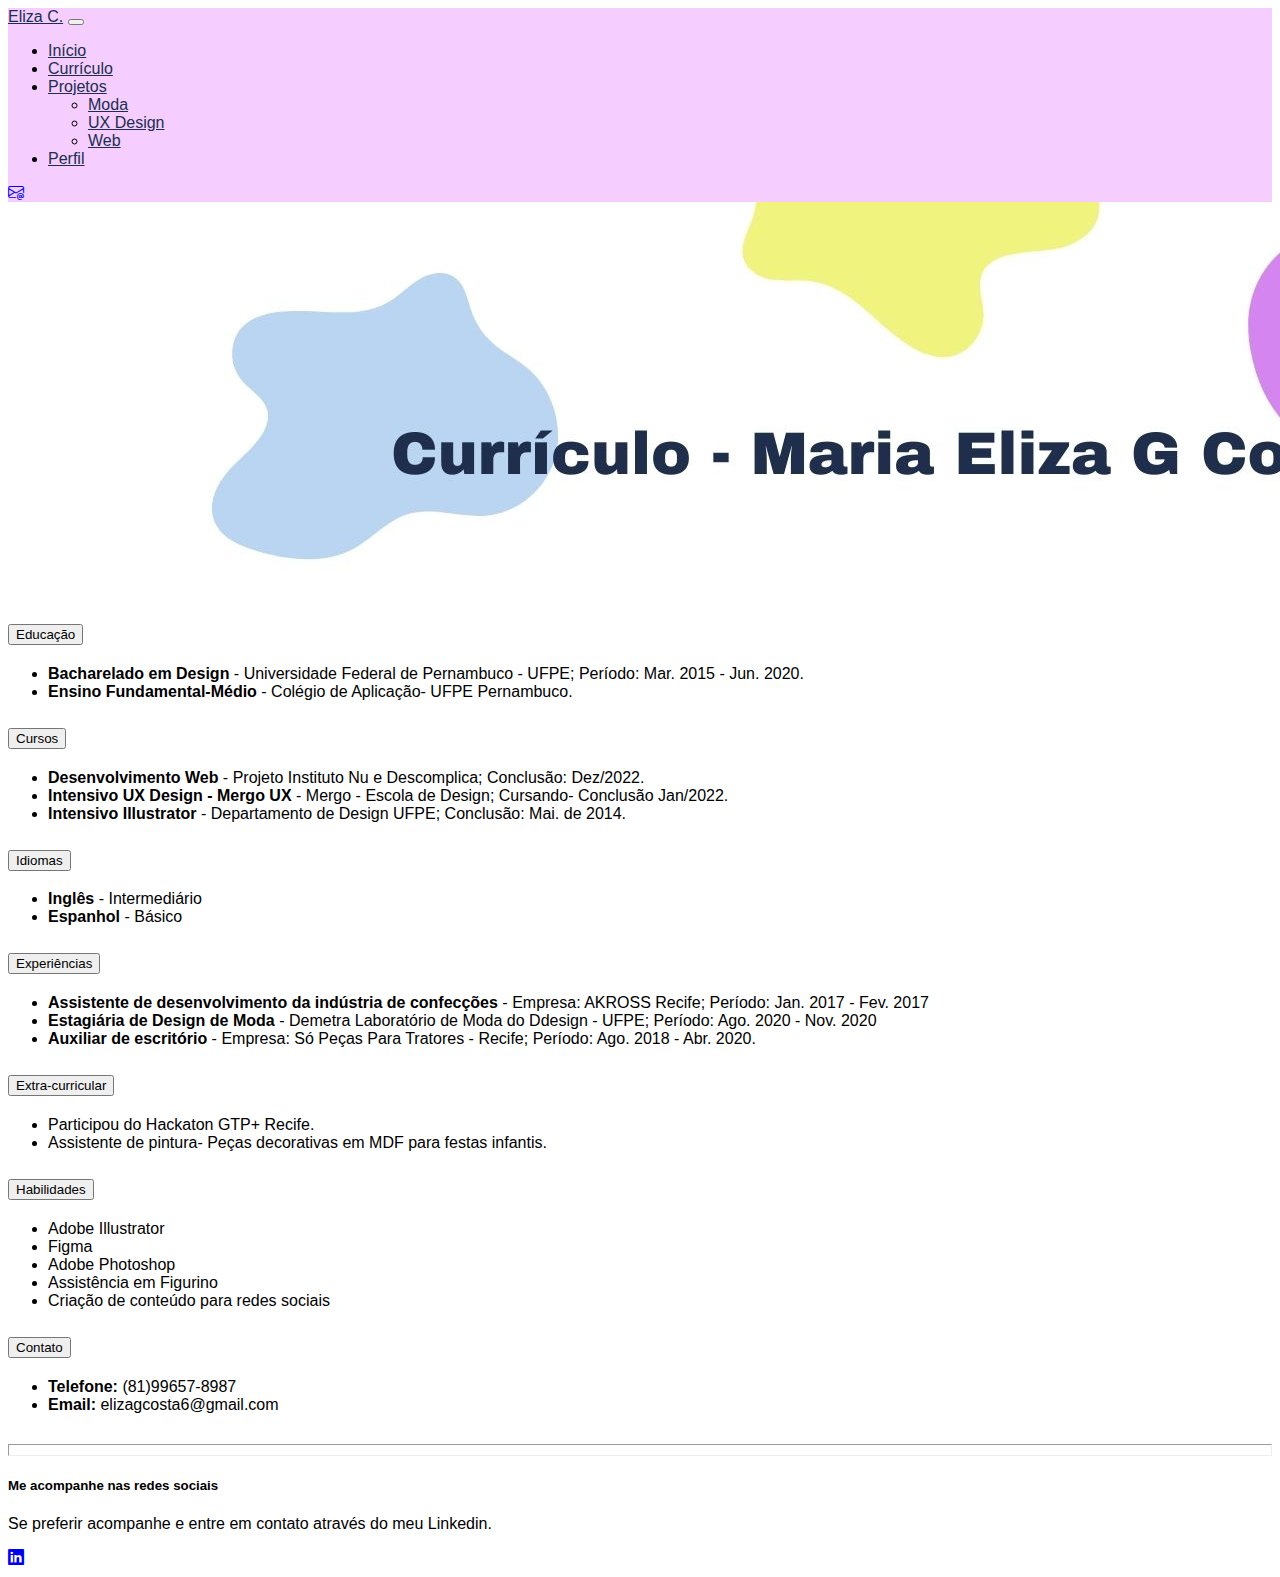
<file: curriculo.html>
<!DOCTYPE html>
<html lang="en">
<head>
    <meta charset="UTF-8">
    <meta http-equiv="X-UA-Compatible" content="IE=edge">
    <meta name="viewport" content="width=device-width, initial-scale=1.0">
    <title>Portfolio Maria Eliza</title>

    <link href="https://cdn.jsdelivr.net/npm/bootstrap@5.3.0-alpha1/dist/css/bootstrap.min.css" rel="stylesheet" integrity="sha384-GLhlTQ8iRABdZLl6O3oVMWSktQOp6b7In1Zl3/Jr59b6EGGoI1aFkw7cmDA6j6gD" crossorigin="anonymous">
    <link rel="stylesheet" href="https://cdn.jsdelivr.net/npm/bootstrap-icons@1.10.3/font/bootstrap-icons.css">
    <link rel="stylesheet" href="style.css">

</head>

<body>
<header>
    <nav class="navbar navbar-expand-lg" id="startbar">
        <div class="container-fluid">
          <a class="navbar-brand" href="index.html" style="color: #202e4e;">Eliza C.</a>
          <button class="navbar-toggler" type="button" data-bs-toggle="collapse" data-bs-target="#navbarSupportedContent" aria-controls="navbarSupportedContent" aria-expanded="false" aria-label="Toggle navigation">
            <span class="navbar-toggler-icon"></span>
          </button>
          <div class="collapse navbar-collapse" id="navbarSupportedContent">
            <ul class="navbar-nav me-auto mb-2 mb-lg-0">
              <li class="nav-item">
                <a class="nav-link active" aria-current="page" href="index.html" style="color: #202e4e;">Início</a>
              </li>
              <li class="nav-item">
                <a class="nav-link" href="curriculo.html" style="color: #202e4e;">Currículo</a>
              </li>
              <li class="nav-item dropdown">
                <a class="nav-link dropdown-toggle" href="#" role="button" data-bs-toggle="dropdown" aria-expanded="false" style="color: #202e4e;">
                  Projetos
                </a>
                <ul class="dropdown-menu">
                  <li><a class="dropdown-item" href="moda.html" style="color: #202e4e;">Moda</a></li>
                  <li><a class="dropdown-item" href="ux.html" style="color: #202e4e;">UX Design</a></li>
                  <li><a class="dropdown-item" href="web.html" style="color: #202e4e;">Web</a></li>
                </ul>
              </li>
              <li class="nav-item">
                <a class="nav-link" style="color: #202e4e;" href="perfil.html">Perfil</a>
              </li>
            </ul>
            <a class="btn btn-info" type="button" href="mailto:elizagcosta6@gmail.com" ><i class="bi bi-envelope-at"></i></a>
        </div>
        </div>
      </nav>
</header>

<img src="imgs/curriculoheader.jpg" class="container-fluid" id="imagemcurric">
<div class="accordion accordion-flush container-fluid" id="accordionFlushExample">
    <div class="accordion-item">
      <h2 class="accordion-header" id="flush-headingOne">
        <button class="accordion-button collapsed" type="button" data-bs-toggle="collapse" data-bs-target="#flush-collapseOne" aria-expanded="false" aria-controls="flush-collapseOne">
          Educação
        </button>
      </h2>
      <div id="flush-collapseOne" class="accordion-collapse collapse" aria-labelledby="flush-headingOne" data-bs-parent="#accordionFlushExample">
        <div class="accordion-body">
            <ul class="list-group list-group-flush">
                <li class="list-group-item"><strong>Bacharelado em Design</strong> - Universidade Federal de Pernambuco - UFPE; Período:  Mar. 2015 - Jun. 2020.</li>
                <li class="list-group-item"><strong>Ensino Fundamental-Médio</strong> - Colégio de Aplicação- UFPE Pernambuco.</li>
              </ul>
        </div>
      </div>
    </div>
    <div class="accordion-item">
      <h2 class="accordion-header" id="flush-headingTwo">
        <button class="accordion-button collapsed" type="button" data-bs-toggle="collapse" data-bs-target="#flush-collapseTwo" aria-expanded="false" aria-controls="flush-collapseTwo">
          Cursos
        </button>
      </h2>
      <div id="flush-collapseTwo" class="accordion-collapse collapse" aria-labelledby="flush-headingTwo" data-bs-parent="#accordionFlushExample">
        <div class="accordion-body">
            <ul class="list-group list-group-flush">
                <li class="list-group-item"><strong>Desenvolvimento Web</strong> - Projeto Instituto Nu e Descomplica; Conclusão: Dez/2022.</li>
                <li class="list-group-item"><strong>Intensivo UX Design - Mergo UX</strong> - Mergo - Escola de Design; Cursando- Conclusão Jan/2022.</li>
                <li class="list-group-item"><strong>Intensivo Illustrator</strong> - Departamento de Design UFPE; Conclusão: Mai. de 2014.</li>
              </ul>   
    </div>
      </div>
    </div>
    <div class="accordion-item">
      <h2 class="accordion-header" id="flush-headingThree">
        <button class="accordion-button collapsed" type="button" data-bs-toggle="collapse" data-bs-target="#flush-collapseThree" aria-expanded="false" aria-controls="flush-collapseThree">
          Idiomas
        </button>
      </h2>
      <div id="flush-collapseThree" class="accordion-collapse collapse" aria-labelledby="flush-headingThree" data-bs-parent="#accordionFlushExample">
        <div class="accordion-body">
            <ul class="list-group list-group-flush">
                <li class="list-group-item"><strong>Inglês</strong> - Intermediário</li>
                <li class="list-group-item"><strong>Espanhol</strong> - Básico</li>
            </ul>
        </div>
      </div>
    </div>
    <div class="accordion-item">
        <h2 class="accordion-header" id="flush-headingFour">
          <button class="accordion-button collapsed" type="button" data-bs-toggle="collapse" data-bs-target="#flush-collapseFour" aria-expanded="false" aria-controls="flush-collapseFour">
            Experiências
          </button>
        </h2>
        <div id="flush-collapseFour" class="accordion-collapse collapse" aria-labelledby="flush-headingFour" data-bs-parent="#accordionFlushExample">
          <div class="accordion-body"><ul class="list-group list-group-flush">
            <li class="list-group-item"><strong>Assistente de desenvolvimento da indústria de confecções</strong> - Empresa: AKROSS Recife; Período:  Jan. 2017 - Fev. 2017</li>
            <li class="list-group-item"><strong>Estagiária de Design de Moda</strong> - Demetra Laboratório de Moda do Ddesign - UFPE; Período: Ago. 2020 - Nov. 2020</li>
            <li class="list-group-item"><strong>Auxiliar de escritório</strong> - Empresa: Só Peças Para Tratores - Recife; Período: Ago. 2018 - Abr. 2020.</li>
         </ul>
          </div>
        </div>
      </div>
      <div class="accordion-item">
        <h2 class="accordion-header" id="flush-headingFive">
          <button class="accordion-button collapsed" type="button" data-bs-toggle="collapse" data-bs-target="#flush-collapseFive" aria-expanded="false" aria-controls="flush-collapseFive">
            Extra-curricular
          </button>
        </h2>
        <div id="flush-collapseFive" class="accordion-collapse collapse" aria-labelledby="flush-headingFive" data-bs-parent="#accordionFlushExample">
          <div class="accordion-body"><ul class="list-group list-group-flush">
            <li class="list-group-item">Participou do Hackaton GTP+ Recife.</li>
            <li class="list-group-item">Assistente de pintura- Peças decorativas em MDF para festas infantis.</li>
           </ul>
        </div>
        </div>
      </div>
    <div class="accordion-item">
        <h2 class="accordion-header" id="flush-headingSix">
          <button class="accordion-button collapsed" type="button" data-bs-toggle="collapse" data-bs-target="#flush-collapseSix" aria-expanded="false" aria-controls="flush-collapseSix">
            Habilidades
          </button>
        </h2>
        <div id="flush-collapseSix" class="accordion-collapse collapse" aria-labelledby="flush-headingSix" data-bs-parent="#accordionFlushExample">
          <div class="accordion-body"> 
            <ul class="list-group list-group-flush">
                <li class="list-group-item">Adobe Illustrator</li>
                <li class="list-group-item">Figma</li>
                <li class="list-group-item">Adobe Photoshop</li>
                <li class="list-group-item">Assistência em Figurino</li>
                <li class="list-group-item">Criação de conteúdo para redes sociais</li>
              </ul>
          </div>
        </div>
      </div>
      <div class="accordion-item">
        <h2 class="accordion-header" id="flush-headingSeven">
          <button class="accordion-button collapsed" type="button" data-bs-toggle="collapse" data-bs-target="#flush-collapseSeven" aria-expanded="false" aria-controls="flush-collapseSeven">
            Contato
          </button>
        </h2>
        <div id="flush-collapseSeven" class="accordion-collapse collapse" aria-labelledby="flush-headingSeven" data-bs-parent="#accordionFlushExample">
          <div class="accordion-body"> 
            <ul class="list-group list-group-flush">
                <li class="list-group-item"><strong>Telefone:</strong> (81)99657-8987</li>
                <li class="list-group-item"><strong>Email:</strong> elizagcosta6@gmail.com</li>
              </ul>
          </div>
        </div>
      </div>
  </div>




<footer>
    <hr id="linha" style="margin-top: 30px;">
<div class="container-fluid" style="margin-bottom: 10px; font-family: Now, Helvetica, sans-serif;">
    <div class="card-body">
      <h5 class="card-title">Me acompanhe nas redes sociais</h5>
      <p class="card-text">Se preferir acompanhe e entre em contato através do meu Linkedin.</p>
      <a href="https://www.linkedin.com/in/eliza-costa-953959231" class="btn btn-outline-info"><i class="bi bi-linkedin"></i></a>
    </div>
  </div>
</footer>

<script src="https://cdn.jsdelivr.net/npm/bootstrap@5.3.0-alpha1/dist/js/bootstrap.bundle.min.js" integrity="sha384-w76AqPfDkMBDXo30jS1Sgez6pr3x5MlQ1ZAGC+nuZB+EYdgRZgiwxhTBTkF7CXvN" crossorigin="anonymous"></script>
</body>
</html>
</file>
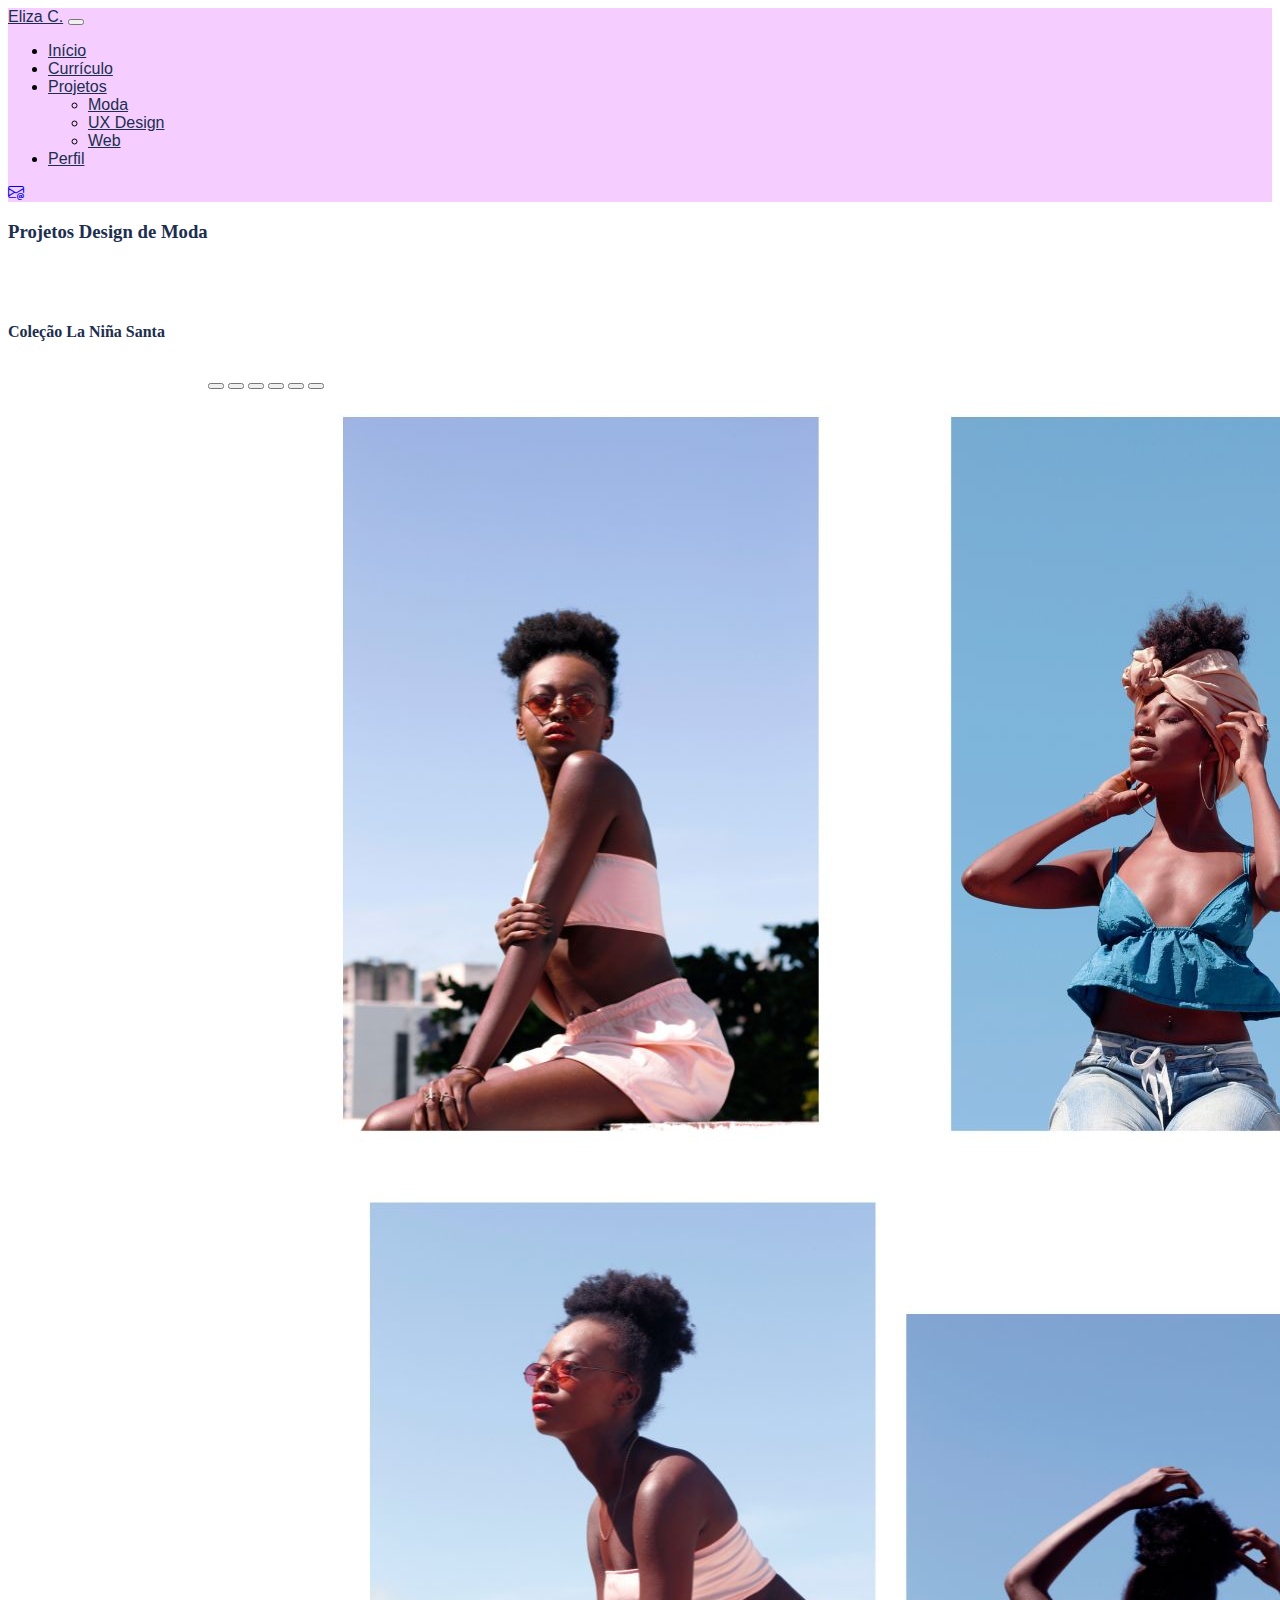
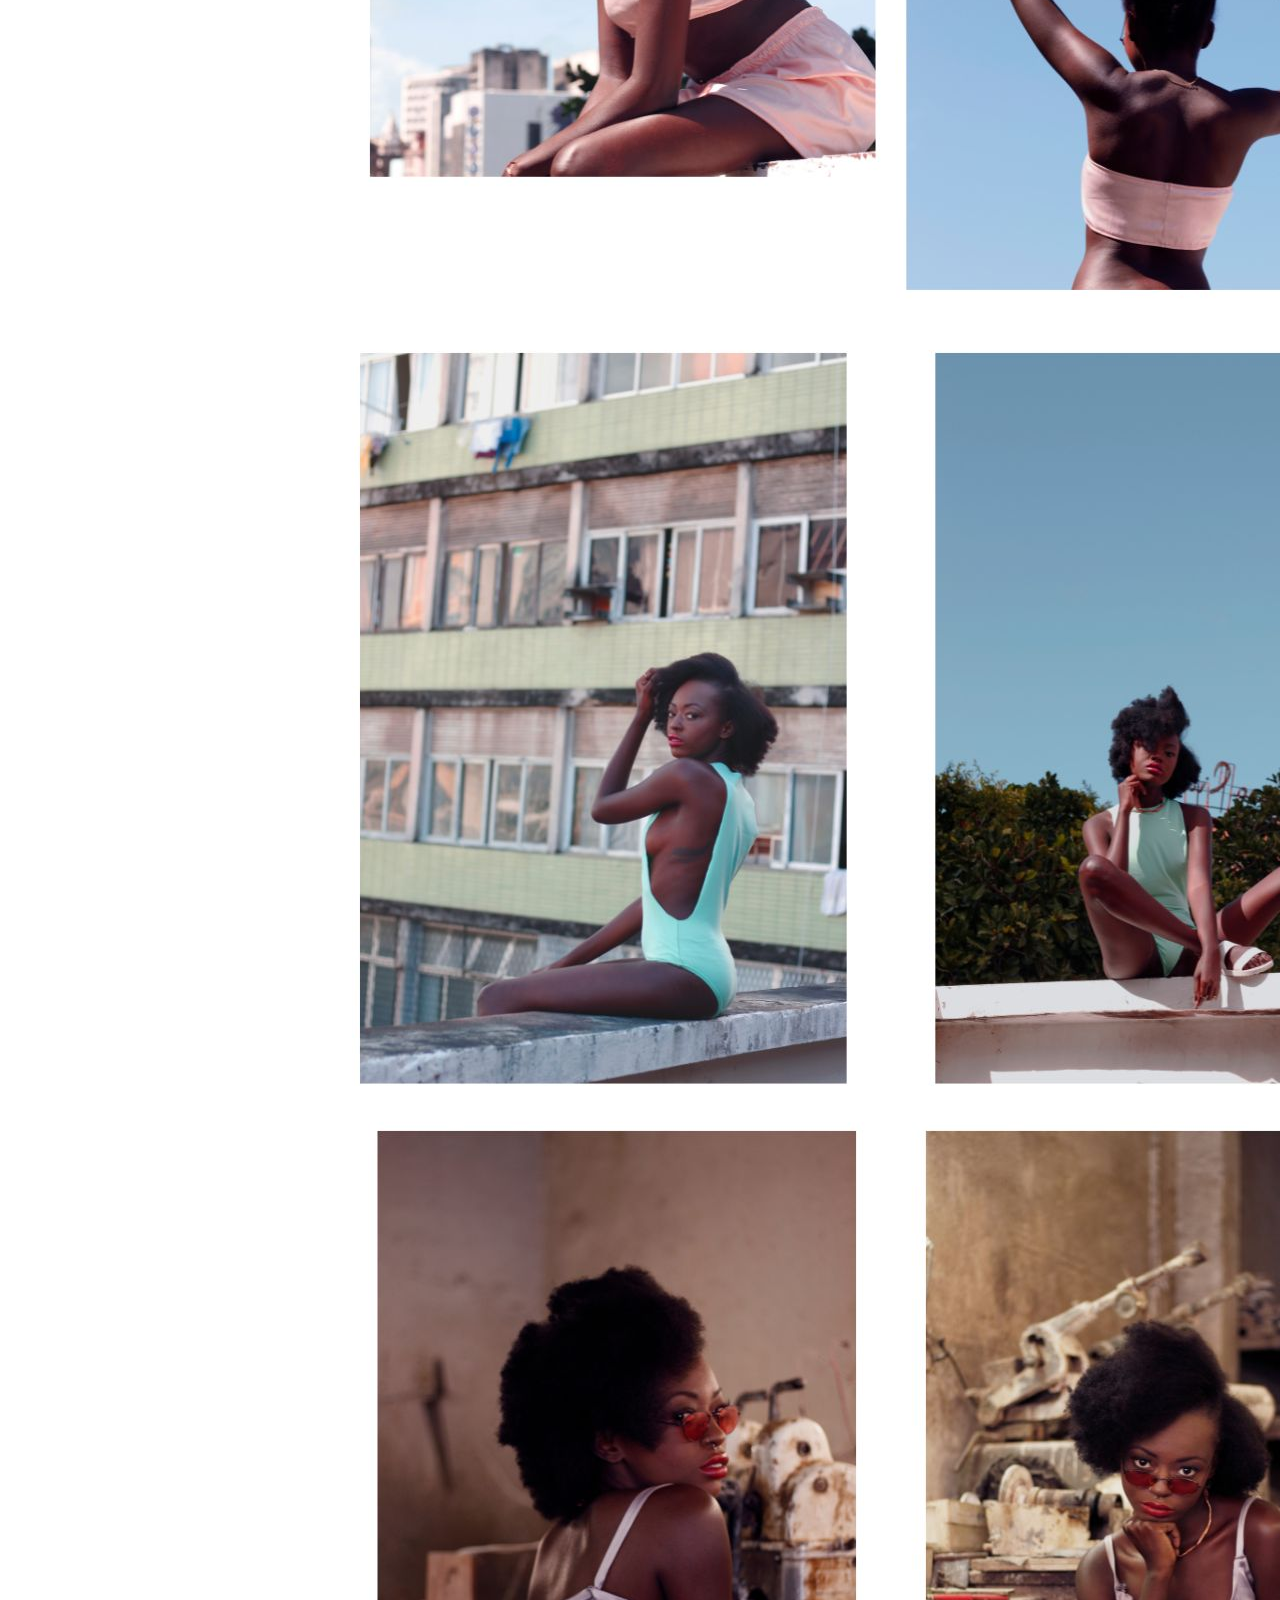
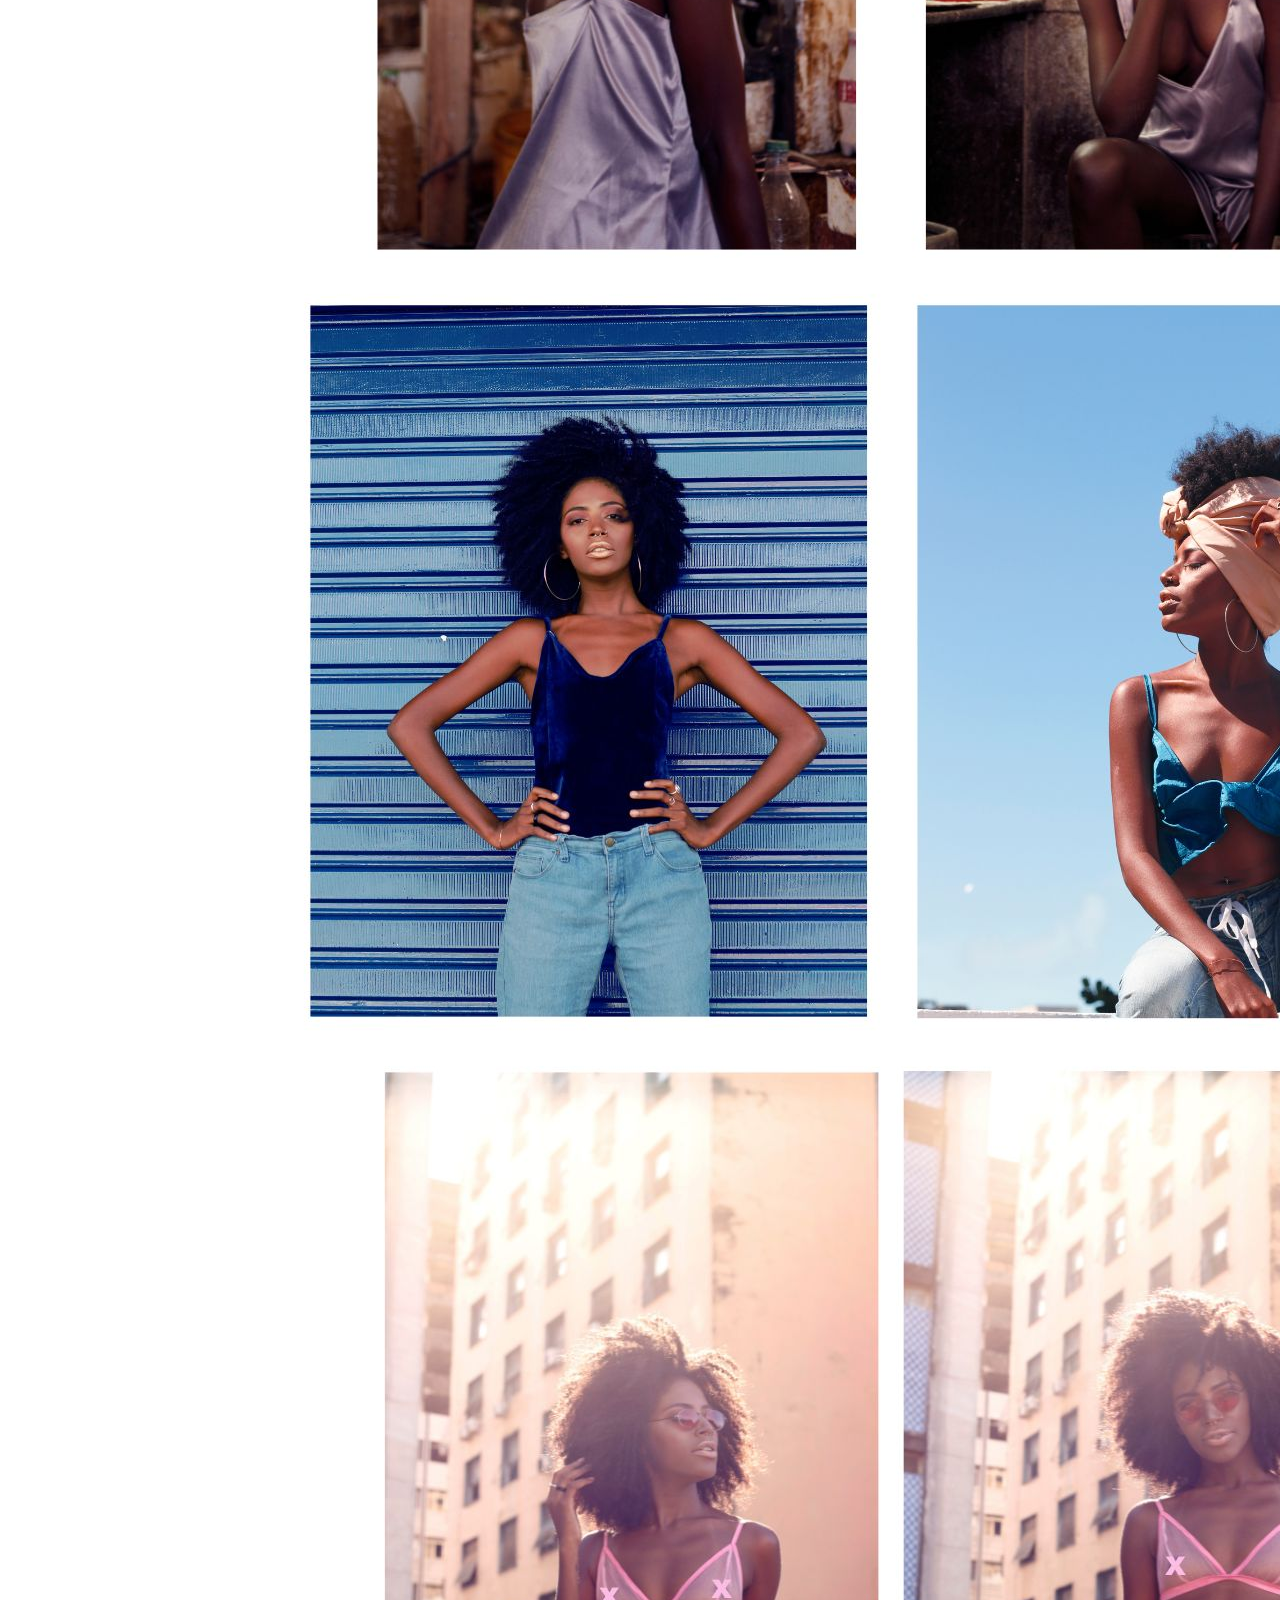
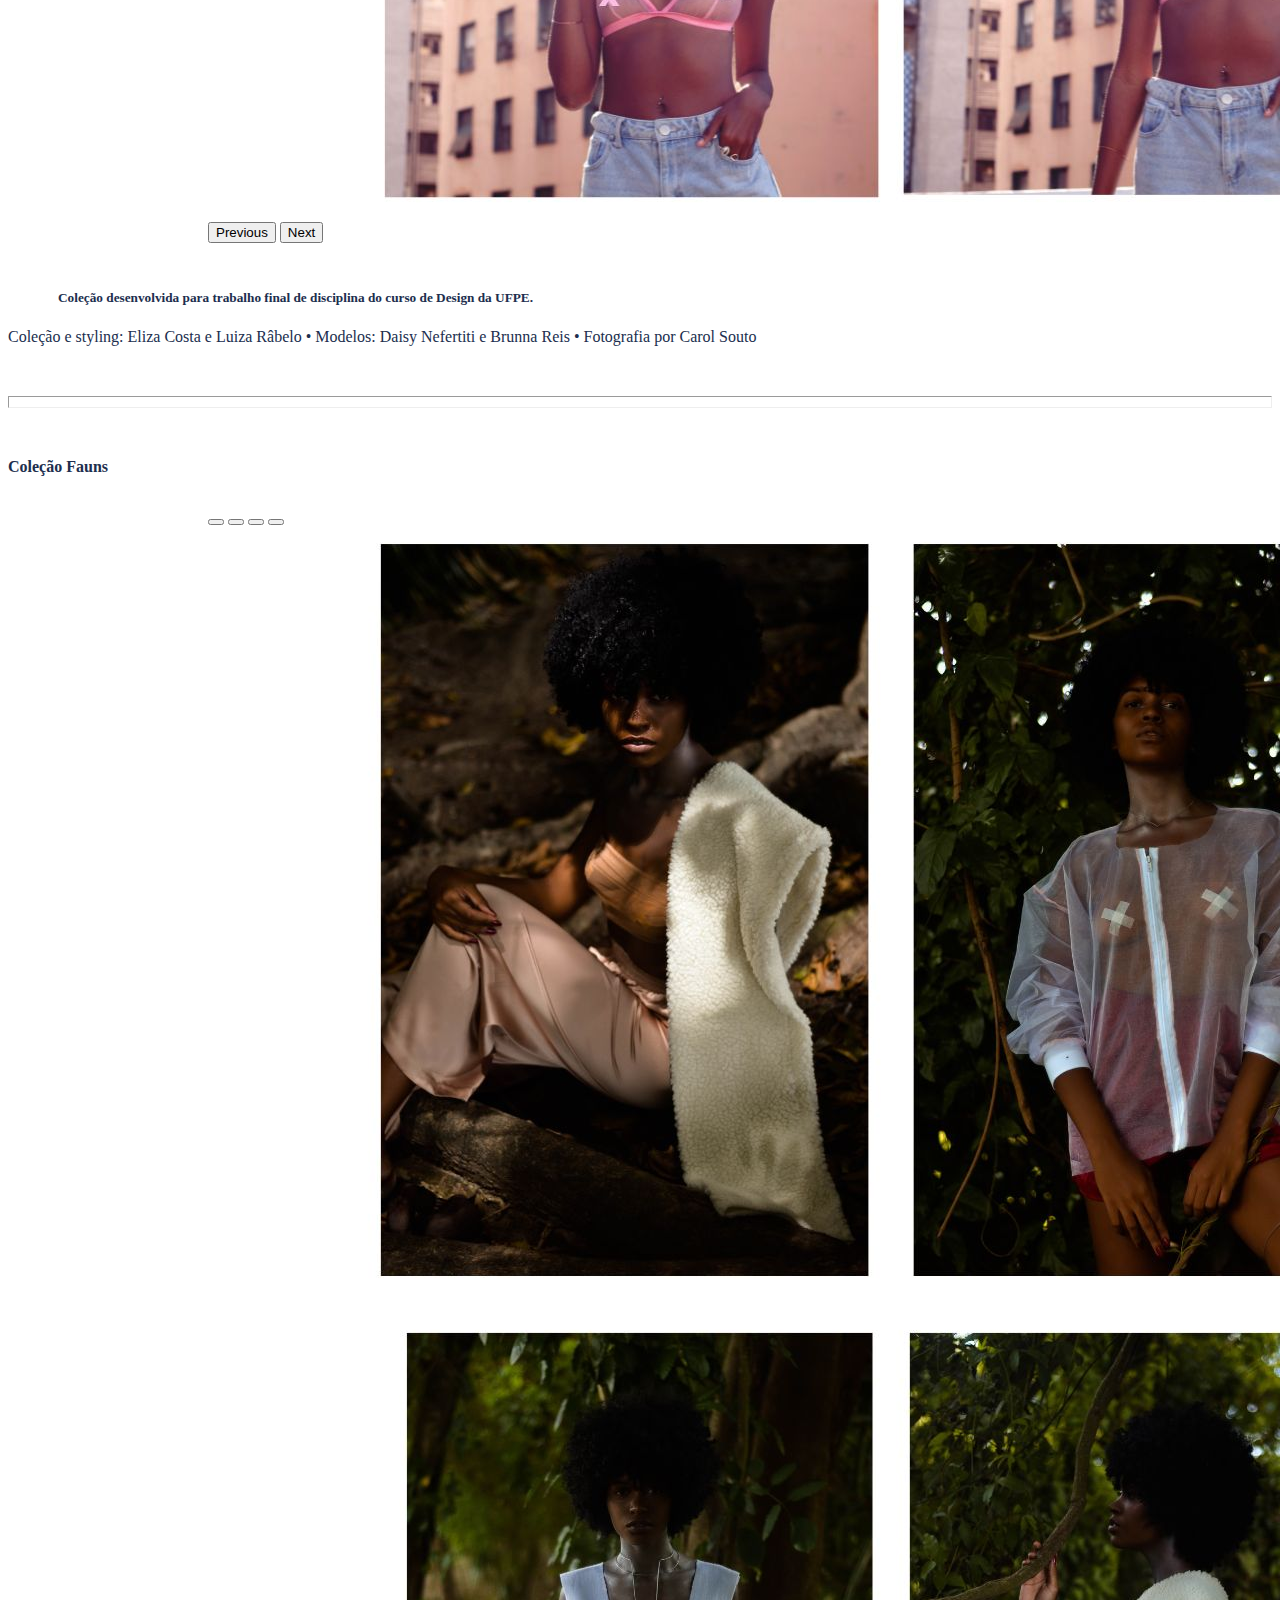
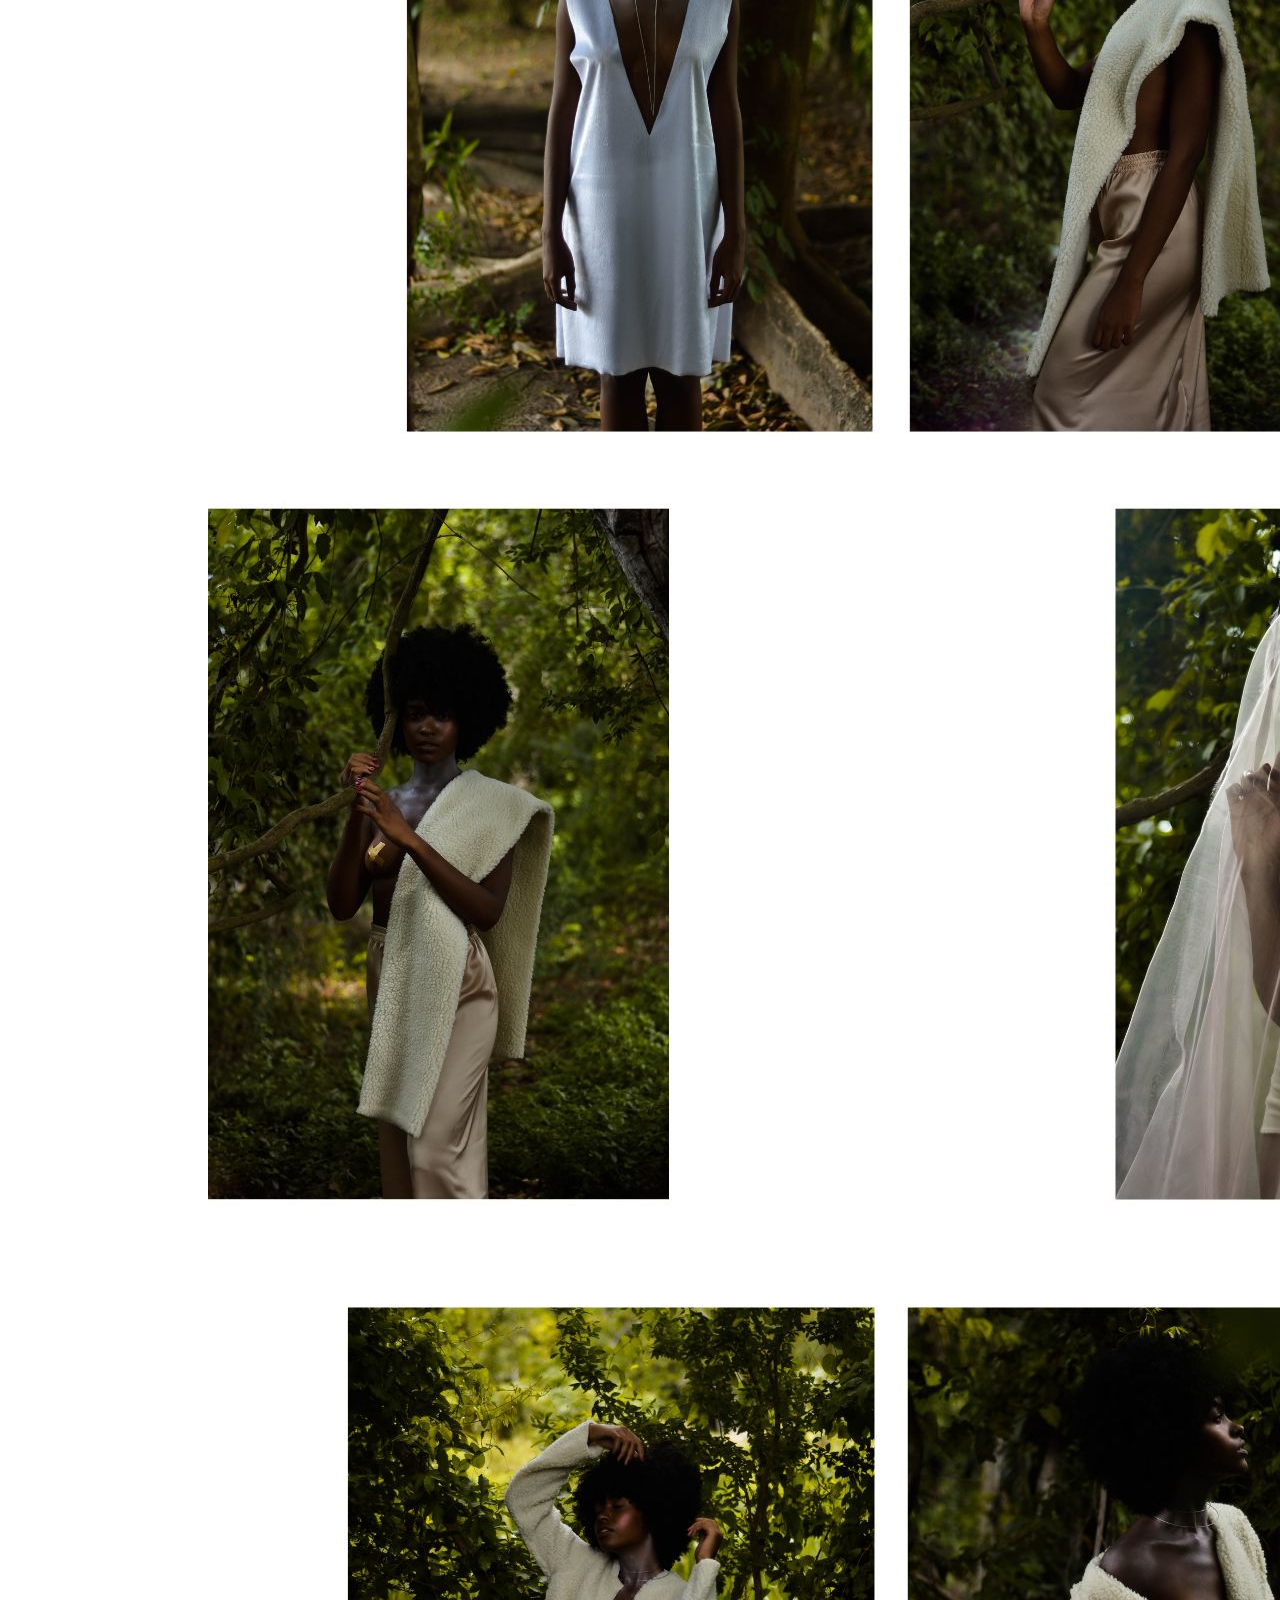
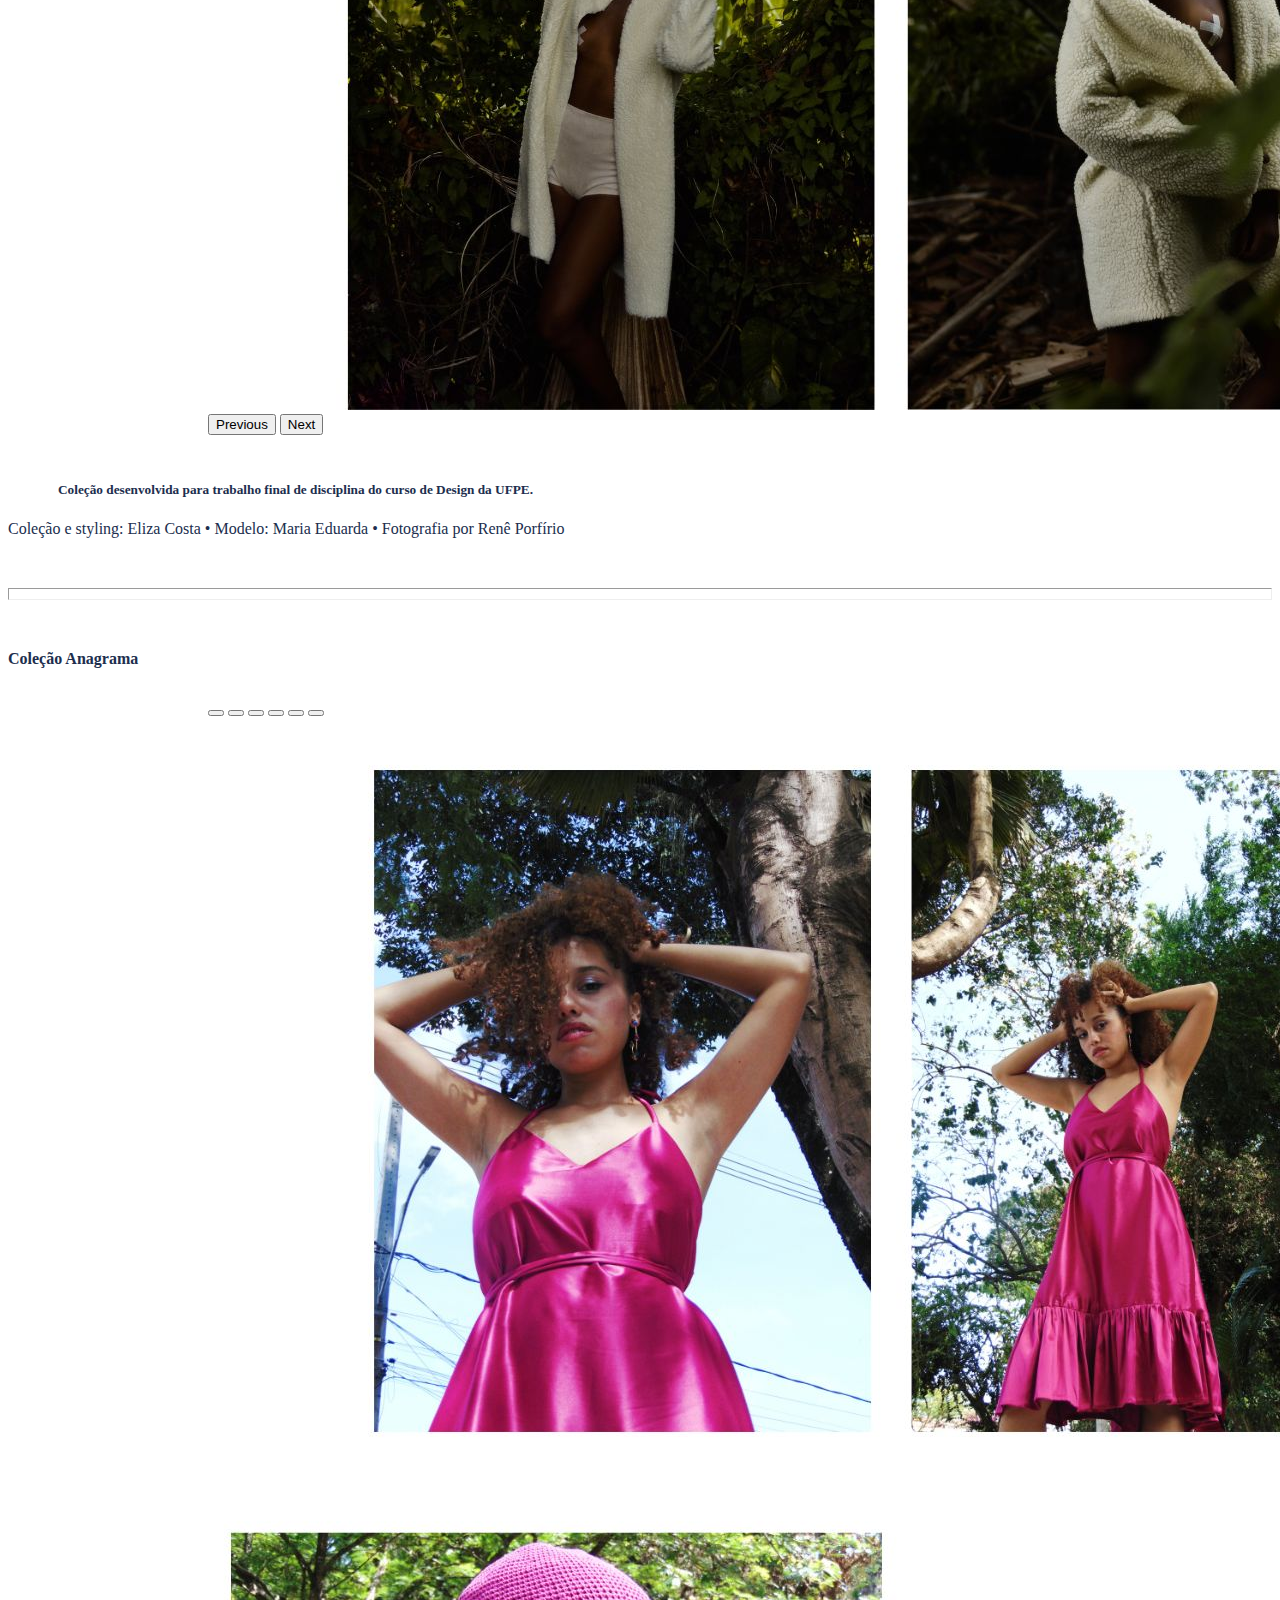
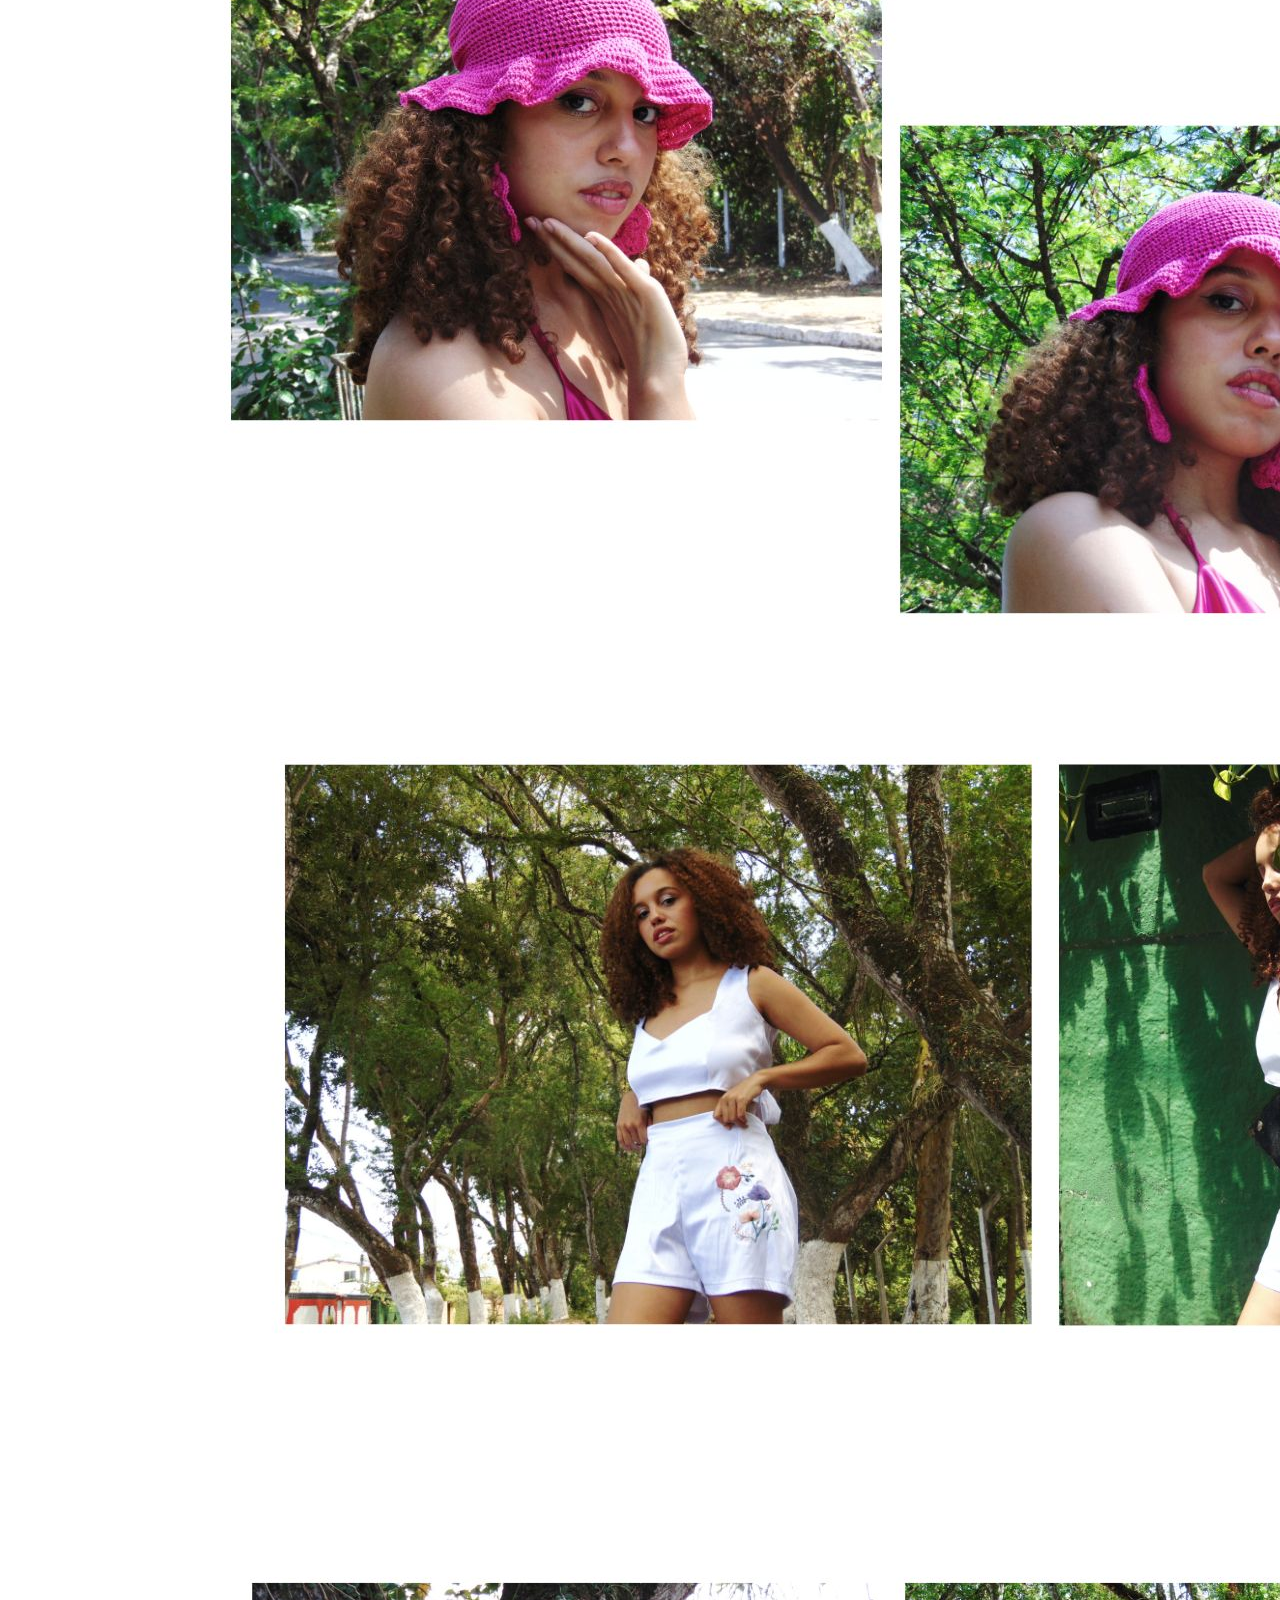
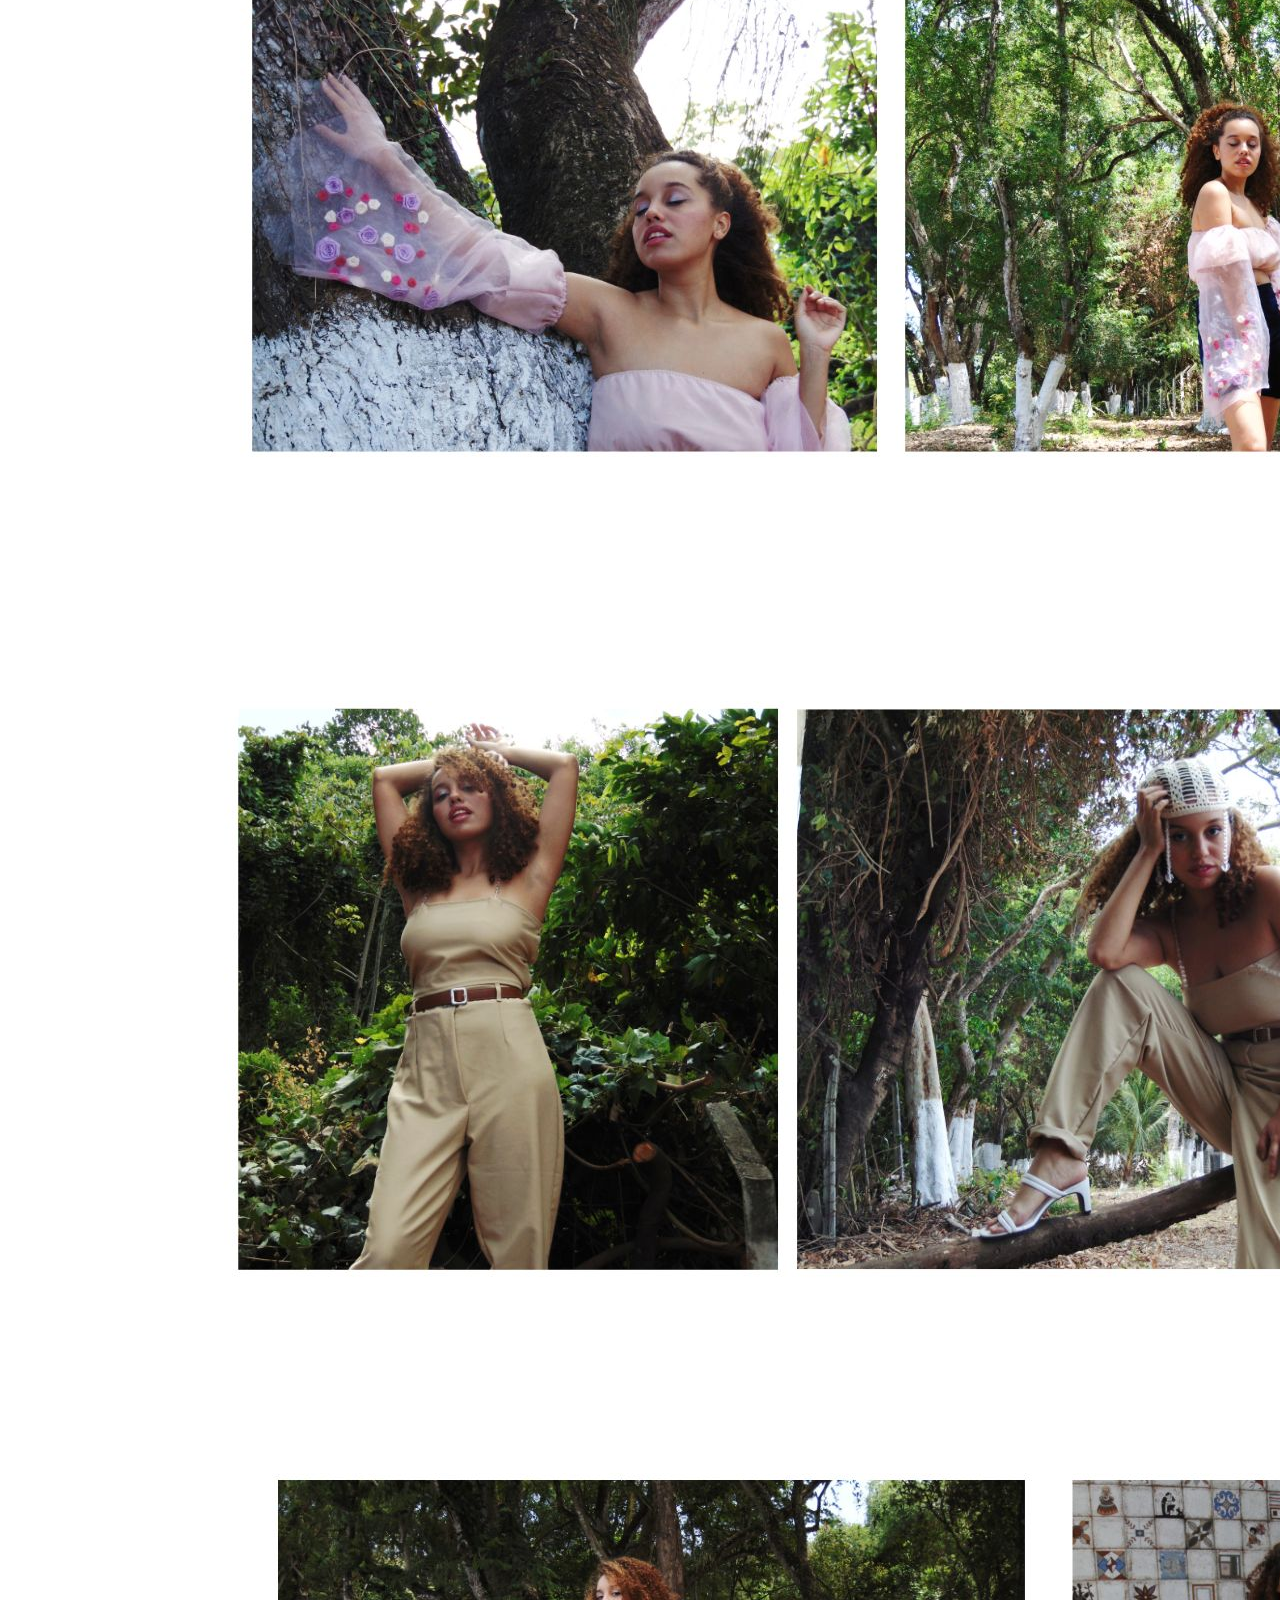
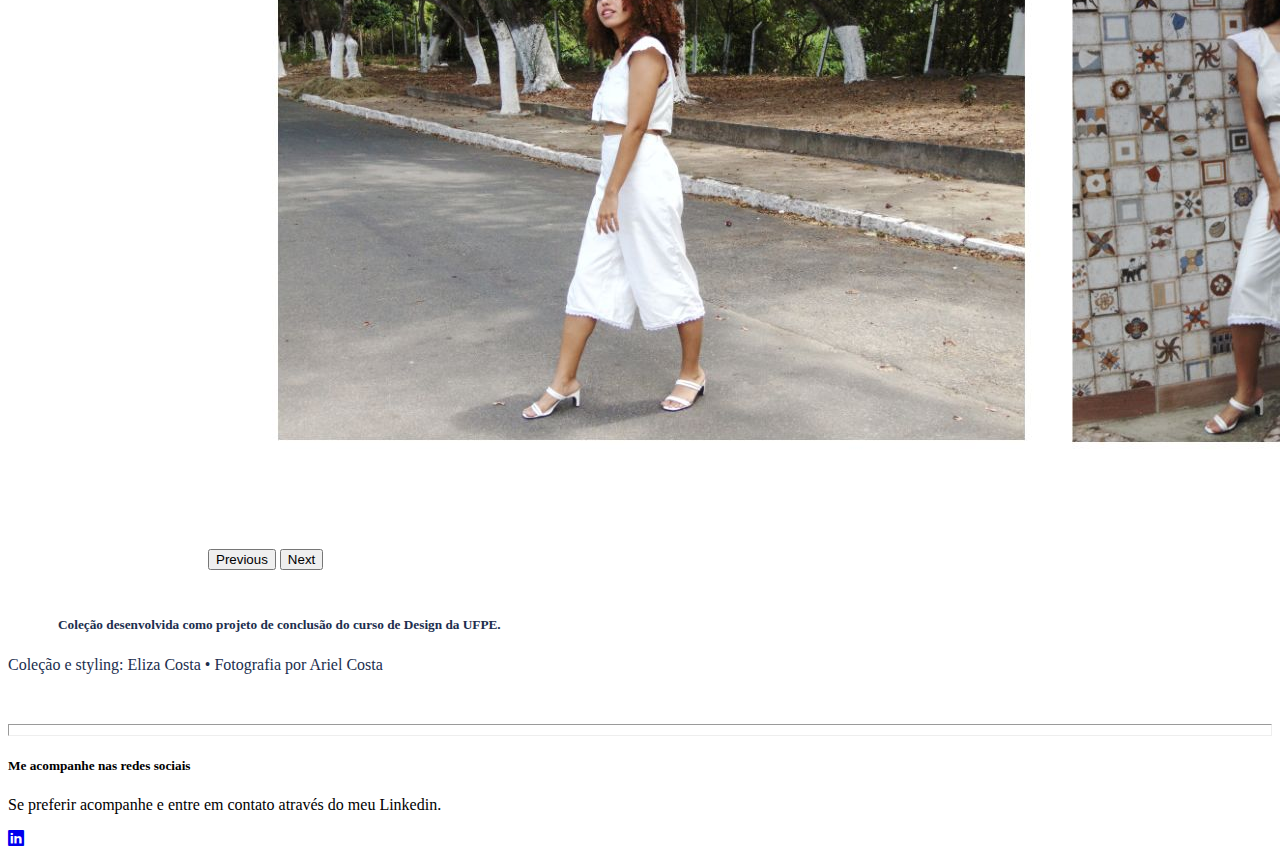
<file: moda.html>
<!DOCTYPE html>
<html lang="en">
<head>
    <meta charset="UTF-8">
    <meta http-equiv="X-UA-Compatible" content="IE=edge">
    <meta name="viewport" content="width=device-width, initial-scale=1.0">
    <title>Portfolio Maria Eliza</title>

    <link href="https://cdn.jsdelivr.net/npm/bootstrap@5.3.0-alpha1/dist/css/bootstrap.min.css" rel="stylesheet" integrity="sha384-GLhlTQ8iRABdZLl6O3oVMWSktQOp6b7In1Zl3/Jr59b6EGGoI1aFkw7cmDA6j6gD" crossorigin="anonymous">
    <link rel="stylesheet" href="https://cdn.jsdelivr.net/npm/bootstrap-icons@1.10.3/font/bootstrap-icons.css">
    <link rel="stylesheet" href="style.css">

</head>

<body>
<header>
    <nav class="navbar navbar-expand-lg" id="startbar">
        <div class="container-fluid">
          <a class="navbar-brand" href="index.html" style="color: #202e4e;">Eliza C.</a>
          <button class="navbar-toggler" type="button" data-bs-toggle="collapse" data-bs-target="#navbarSupportedContent" aria-controls="navbarSupportedContent" aria-expanded="false" aria-label="Toggle navigation">
            <span class="navbar-toggler-icon"></span>
          </button>
          <div class="collapse navbar-collapse" id="navbarSupportedContent">
            <ul class="navbar-nav me-auto mb-2 mb-lg-0">
              <li class="nav-item">
                <a class="nav-link active" aria-current="page" href="index.html" style="color: #202e4e;">Início</a>
              </li>
              <li class="nav-item">
                <a class="nav-link" href="curriculo.html" style="color: #202e4e;">Currículo</a>
              </li>
              <li class="nav-item dropdown">
                <a class="nav-link dropdown-toggle" href="#" role="button" data-bs-toggle="dropdown" aria-expanded="false" style="color: #202e4e;">
                  Projetos
                </a>
                <ul class="dropdown-menu">
                  <li><a class="dropdown-item" href="moda.html" style="color: #202e4e;">Moda</a></li>
                  <li><a class="dropdown-item" href="ux.html" style="color: #202e4e;">UX Design</a></li>
                  <li><a class="dropdown-item" href="web.html" style="color: #202e4e;">Web</a></li>
                </ul>
              </li>
              <li class="nav-item">
                <a class="nav-link" style="color: #202e4e;" href="perfil.html">Perfil</a>
              </li>
            </ul>
          
            <a class="btn btn-info" type="button" href="mailto:elizagcosta6@gmail.com" ><i class="bi bi-envelope-at"></i></a>
        </div>
        </div>
      </nav>
</header>

<div class="container-fluid">
    <h3 class="p-3 text-center" style="color: #202e4e; padding-bottom: 30px;">Projetos Design de Moda</h3>
  </div>


  <section>
  <div class="container-fluid">
    <h4 class="text-center fw-semibold" style="color: #202e4e; margin-top: 50px;">Coleção La Niña Santa</h4>
  </div>

  <div id="carouselExampleDark" class="carousel carousel-dark slide" style="padding: 10px 200px 15px;">
    <div class="carousel-indicators">
      <button type="button" data-bs-target="#carouselExampleDark" data-bs-slide-to="0" class="active" aria-current="true" aria-label="Slide 1"></button>
      <button type="button" data-bs-target="#carouselExampleDark" data-bs-slide-to="1" aria-label="Slide 2"></button>
      <button type="button" data-bs-target="#carouselExampleDark" data-bs-slide-to="2" aria-label="Slide 3"></button>
      <button type="button" data-bs-target="#carouselExampleDark" data-bs-slide-to="3" aria-label="Slide 4"></button>
      <button type="button" data-bs-target="#carouselExampleDark" data-bs-slide-to="4" aria-label="Slide 5"></button>
      <button type="button" data-bs-target="#carouselExampleDark" data-bs-slide-to="5" aria-label="Slide 6"></button>
    </div>
    <div class="carousel-inner">
      <div class="carousel-item active" data-bs-interval="10000">
        <img src="imgsmoda/12.jpg" class="d-block w-100" alt="...">
       </div>
      <div class="carousel-item" data-bs-interval="2000">
        <img src="imgsmoda/13.jpg" class="d-block w-100" alt="...">
      </div>
      <div class="carousel-item">
        <img src="imgsmoda/14.jpg" class="d-block w-100" alt="...">
      </div>
      <div class="carousel-item">
        <img src="imgsmoda/15.jpg" class="d-block w-100" alt="...">
      </div>
      <div class="carousel-item">
        <img src="imgsmoda/16.jpg" class="d-block w-100" alt="...">
      </div>
      <div class="carousel-item">
        <img src="imgsmoda/17.jpg" class="d-block w-100" alt="...">
      </div>
    </div>
    <button class="carousel-control-prev" type="button" data-bs-target="#carouselExampleDark" data-bs-slide="prev">
      <span class="carousel-control-prev-icon" aria-hidden="true"></span>
      <span class="visually-hidden">Previous</span>
    </button>
    <button class="carousel-control-next" type="button" data-bs-target="#carouselExampleDark" data-bs-slide="next">
      <span class="carousel-control-next-icon" aria-hidden="true"></span>
      <span class="visually-hidden">Next</span>
    </button>
  </div>
  <div class="container-fluid">
    <h5 class="text-center fw-semibold" style="color: #202e4e; padding: 10px 50px 0px;">Coleção desenvolvida para trabalho final de disciplina do curso de Design da UFPE.</h5>
    <p class="text-center fw-lighter" style="color: #202e4e; margin-bottom: 50px;">Coleção e styling: Eliza Costa e Luiza Râbelo • Modelos: Daisy Nefertiti e Brunna Reis • Fotografia por Carol Souto</p>
  </div>
  </section>

  <hr id="linha">

  <section>
    <div class="container-fluid">
      <h4 class="text-center fw-semibold" style="color: #202e4e; margin-top: 50px;">Coleção Fauns</h4>
    </div>
  
    <div id="carouselExampleDark2" class="carousel carousel-dark slide" style="padding: 10px 200px 15px;">
      <div class="carousel-indicators">
        <button type="button" data-bs-target="#carouselExampleDark2" data-bs-slide-to="0" class="active" aria-current="true" aria-label="Slide 1"></button>
        <button type="button" data-bs-target="#carouselExampleDark2" data-bs-slide-to="1" aria-label="Slide 2"></button>
        <button type="button" data-bs-target="#carouselExampleDark2" data-bs-slide-to="2" aria-label="Slide 3"></button>
        <button type="button" data-bs-target="#carouselExampleDark2" data-bs-slide-to="3" aria-label="Slide 4"></button>
      </div>
      <div class="carousel-inner">
        <div class="carousel-item active" data-bs-interval="10000">
          <img src="imgsmoda/18.jpg" class="d-block w-100" alt="...">
         </div>
        <div class="carousel-item" data-bs-interval="2000">
          <img src="imgsmoda/19.jpg" class="d-block w-100" alt="...">
        </div>
        <div class="carousel-item">
          <img src="imgsmoda/20.jpg" class="d-block w-100" alt="...">
        </div>
        <div class="carousel-item">
          <img src="imgsmoda/21.jpg" class="d-block w-100" alt="...">
        </div>
       </div>
      <button class="carousel-control-prev" type="button" data-bs-target="#carouselExampleDark2" data-bs-slide="prev">
        <span class="carousel-control-prev-icon" aria-hidden="true"></span>
        <span class="visually-hidden">Previous</span>
      </button>
      <button class="carousel-control-next" type="button" data-bs-target="#carouselExampleDark2" data-bs-slide="next">
        <span class="carousel-control-next-icon" aria-hidden="true"></span>
        <span class="visually-hidden">Next</span>
      </button>
    </div>
    <div class="container-fluid">
      <h5 class="text-center fw-semibold" style="color: #202e4e; padding: 10px 50px 0px;">Coleção desenvolvida para trabalho final de disciplina do curso de Design da UFPE.</h5>
      <p class="text-center fw-lighter" style="color: #202e4e; margin-bottom: 50px;">Coleção e styling: Eliza Costa • Modelo: Maria Eduarda • Fotografia por Renê Porfírio</p>
    </div>
    </section>

<hr id="linha">

<section>
    <div class="container-fluid">
      <h4 class="text-center fw-semibold" style="color: #202e4e; margin-top: 50px;">Coleção Anagrama</h4>
    </div>
  
    <div id="carouselExampleDark3" class="carousel carousel-dark slide" style="padding: 10px 200px 15px;">
      <div class="carousel-indicators">
        <button type="button" data-bs-target="#carouselExampleDark3" data-bs-slide-to="0" class="active" aria-current="true" aria-label="Slide 1"></button>
        <button type="button" data-bs-target="#carouselExampleDark3" data-bs-slide-to="1" aria-label="Slide 2"></button>
        <button type="button" data-bs-target="#carouselExampleDark3" data-bs-slide-to="2" aria-label="Slide 3"></button>
        <button type="button" data-bs-target="#carouselExampleDark3" data-bs-slide-to="3" aria-label="Slide 4"></button>
        <button type="button" data-bs-target="#carouselExampleDark3" data-bs-slide-to="4" aria-label="Slide 5"></button>
        <button type="button" data-bs-target="#carouselExampleDark3" data-bs-slide-to="5" aria-label="Slide 6"></button>
      </div>
      <div class="carousel-inner">
        <div class="carousel-item active" data-bs-interval="10000">
          <img src="imgsmoda/27.jpg" class="d-block w-100" alt="...">
         </div>
        <div class="carousel-item" data-bs-interval="2000">
          <img src="imgsmoda/25.jpg" class="d-block w-100" alt="...">
        </div>
        <div class="carousel-item">
          <img src="imgsmoda/22.jpg" class="d-block w-100" alt="...">
        </div>
        <div class="carousel-item">
          <img src="imgsmoda/24.jpg" class="d-block w-100" alt="...">
        </div>
        <div class="carousel-item">
          <img src="imgsmoda/23.jpg" class="d-block w-100" alt="...">
        </div>
        <div class="carousel-item">
          <img src="imgsmoda/26.jpg" class="d-block w-100" alt="...">
        </div>
      </div>
      <button class="carousel-control-prev" type="button" data-bs-target="#carouselExampleDark3" data-bs-slide="prev">
        <span class="carousel-control-prev-icon" aria-hidden="true"></span>
        <span class="visually-hidden">Previous</span>
      </button>
      <button class="carousel-control-next" type="button" data-bs-target="#carouselExampleDark3" data-bs-slide="next">
        <span class="carousel-control-next-icon" aria-hidden="true"></span>
        <span class="visually-hidden">Next</span>
      </button>
    </div>
    <div class="container-fluid">
      <h5 class="text-center fw-semibold" style="color: #202e4e; padding: 10px 50px 0px;">Coleção desenvolvida como projeto de conclusão do curso de Design da UFPE.</h5>
      <p class="text-center fw-lighter" style="color: #202e4e; margin-bottom: 50px;">Coleção e styling: Eliza Costa • Fotografia por Ariel Costa</p>
    </div>
    </section>
  




<footer>
    <hr id="linha">
<div class="container-fluid" style="margin-bottom: 10px;">
    <div class="card-body">
      <h5 class="card-title">Me acompanhe nas redes sociais</h5>
      <p class="card-text">Se preferir acompanhe e entre em contato através do meu Linkedin.</p>
      <a href="https://www.linkedin.com/in/eliza-costa-953959231" class="btn btn-outline-info"><i class="bi bi-linkedin"></i></a>
    </div>
  </div>
</footer>


<script src="https://cdn.jsdelivr.net/npm/bootstrap@5.3.0-alpha1/dist/js/bootstrap.bundle.min.js" integrity="sha384-w76AqPfDkMBDXo30jS1Sgez6pr3x5MlQ1ZAGC+nuZB+EYdgRZgiwxhTBTkF7CXvN" crossorigin="anonymous"></script>
</body>
</html>
</file>
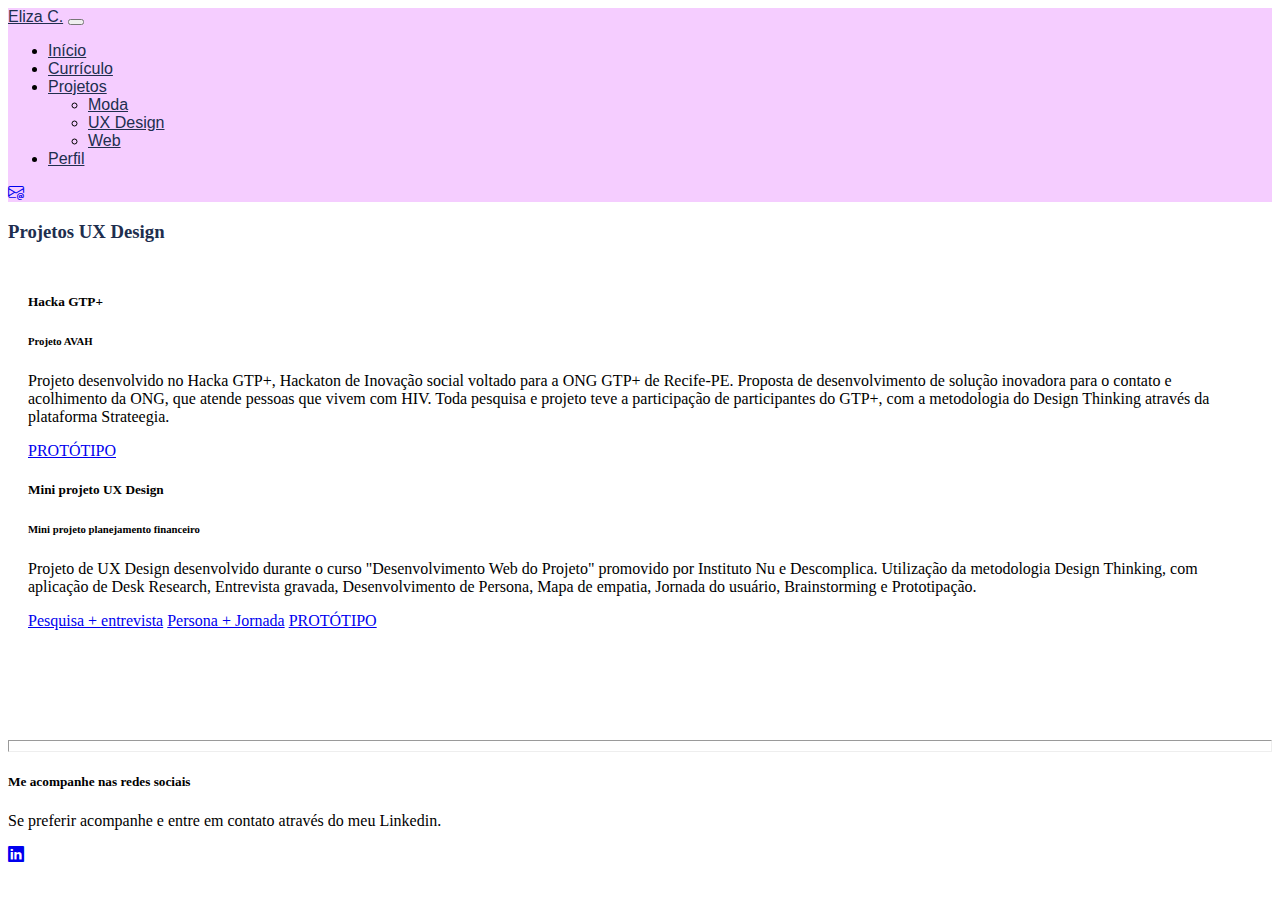
<file: ux.html>
<!DOCTYPE html>
<html lang="en">
<head>
    <meta charset="UTF-8">
    <meta http-equiv="X-UA-Compatible" content="IE=edge">
    <meta name="viewport" content="width=device-width, initial-scale=1.0">
    <title>Portfolio Maria Eliza</title>

    <link href="https://cdn.jsdelivr.net/npm/bootstrap@5.3.0-alpha1/dist/css/bootstrap.min.css" rel="stylesheet" integrity="sha384-GLhlTQ8iRABdZLl6O3oVMWSktQOp6b7In1Zl3/Jr59b6EGGoI1aFkw7cmDA6j6gD" crossorigin="anonymous">
    <link rel="stylesheet" href="https://cdn.jsdelivr.net/npm/bootstrap-icons@1.10.3/font/bootstrap-icons.css">
    <link rel="stylesheet" href="style.css">

</head>

<body>
<header>
    <nav class="navbar navbar-expand-lg" id="startbar">
        <div class="container-fluid">
          <a class="navbar-brand" href="index.html" style="color: #202e4e;">Eliza C.</a>
          <button class="navbar-toggler" type="button" data-bs-toggle="collapse" data-bs-target="#navbarSupportedContent" aria-controls="navbarSupportedContent" aria-expanded="false" aria-label="Toggle navigation">
            <span class="navbar-toggler-icon"></span>
          </button>
          <div class="collapse navbar-collapse" id="navbarSupportedContent">
            <ul class="navbar-nav me-auto mb-2 mb-lg-0">
              <li class="nav-item">
                <a class="nav-link active" aria-current="page" href="index.html" style="color: #202e4e;">Início</a>
              </li>
              <li class="nav-item">
                <a class="nav-link" href="curriculo.html" style="color: #202e4e;">Currículo</a>
              </li>
              <li class="nav-item dropdown">
                <a class="nav-link dropdown-toggle" href="#" role="button" data-bs-toggle="dropdown" aria-expanded="false" style="color: #202e4e;">
                  Projetos
                </a>
                <ul class="dropdown-menu">
                  <li><a class="dropdown-item" href="moda.html" style="color: #202e4e;">Moda</a></li>
                  <li><a class="dropdown-item" href="ux.html" style="color: #202e4e;">UX Design</a></li>
                  <li><a class="dropdown-item" href="web.html" style="color: #202e4e;">Web</a></li>
                </ul>
              </li>
              <li class="nav-item">
                <a class="nav-link" style="color: #202e4e;" href="perfil.html">Perfil</a>
              </li>
            </ul>
            <a class="btn btn-info" type="button" href="mailto:elizagcosta6@gmail.com" ><i class="bi bi-envelope-at"></i></a>

          </div>
        </div>
      </nav>
</header>

<div class="container-fluid">
    <h3 class="p-3 text-center" style="color: #202e4e;">Projetos UX Design</h3>
  </div>


<section style="justify-items: center; padding: 10px 20px 10px;">
    <div class="row row-cols-1 row-cols-md-2 g-4 container-fluid">
        <div class="col">
            <div class="card" >
                <div class="card-body">
                  <h5 class="card-title">Hacka GTP+</h5>
                  <h6 class="card-subtitle mb-2 text-muted">Projeto AVAH</h6>
                  <p class="card-text">Projeto desenvolvido no Hacka GTP+, Hackaton de Inovação social voltado para a ONG GTP+ de Recife-PE. Proposta de desenvolvimento de solução inovadora para o contato e acolhimento da ONG, que atende pessoas que vivem com HIV. Toda pesquisa e projeto teve a participação de participantes do GTP+, com a metodologia do Design Thinking através da plataforma Strateegia.</p>
                  <a href="https://www.figma.com/proto/qfLHdsgY4De397u55GSGU9/AVAH?node-id=11%3A12&starting-point-node-id=11%3A12" class="btn btn-info">PROTÓTIPO</i></a>
                </div>
              </div>
        </div>
        <div class="col">
            <div class="card" >
                <div class="card-body">
                  <h5 class="card-title">Mini projeto UX Design</h5>
                  <h6 class="card-subtitle mb-2 text-muted">Mini projeto planejamento financeiro</h6>
                  <p class="card-text">Projeto de UX Design desenvolvido durante o curso "Desenvolvimento Web do Projeto" promovido por Instituto Nu e Descomplica. Utilização da metodologia Design Thinking, com aplicação de Desk Research, Entrevista gravada, Desenvolvimento de Persona, Mapa de empatia, Jornada do usuário, Brainstorming e Prototipação.</p>
                  <a href="https://docs.google.com/document/d/1L5bcmFaDagupXaqBwGU1r3WpTBeh8E4MGAT22TN1bLw/edit?usp=sharing" class="card-link btn btn-outline-info">Pesquisa + entrevista</a>
                  <a href="https://miro.com/app/board/uXjVPPY5wkk=/?share_link_id=845344980218" class="card-link btn btn-outline-info">Persona + Jornada</a>
                  <a href="https://www.figma.com/file/pKbhkXu4MMHSXWjhVuQQH8/Mini-projeto-design?node-id=0%3A1&t=hlAYnICH4WIZlxRB-1" class="card-link btn btn-info">PROTÓTIPO</a>
                </div>
              </div>
            </div>
    </section>


<footer>
    <hr id="linha" style="margin-top: 100px;">
<div class="container-fluid" style="margin-bottom: 10px;">
    <div class="card-body">
      <h5 class="card-title">Me acompanhe nas redes sociais</h5>
      <p class="card-text">Se preferir acompanhe e entre em contato através do meu Linkedin.</p>
      <a href="https://www.linkedin.com/in/eliza-costa-953959231" class="btn btn-outline-info"><i class="bi bi-linkedin"></i></a>
    </div>
  </div>
</footer>


<script src="https://cdn.jsdelivr.net/npm/bootstrap@5.3.0-alpha1/dist/js/bootstrap.bundle.min.js" integrity="sha384-w76AqPfDkMBDXo30jS1Sgez6pr3x5MlQ1ZAGC+nuZB+EYdgRZgiwxhTBTkF7CXvN" crossorigin="anonymous"></script>
</body>
</html>
</file>
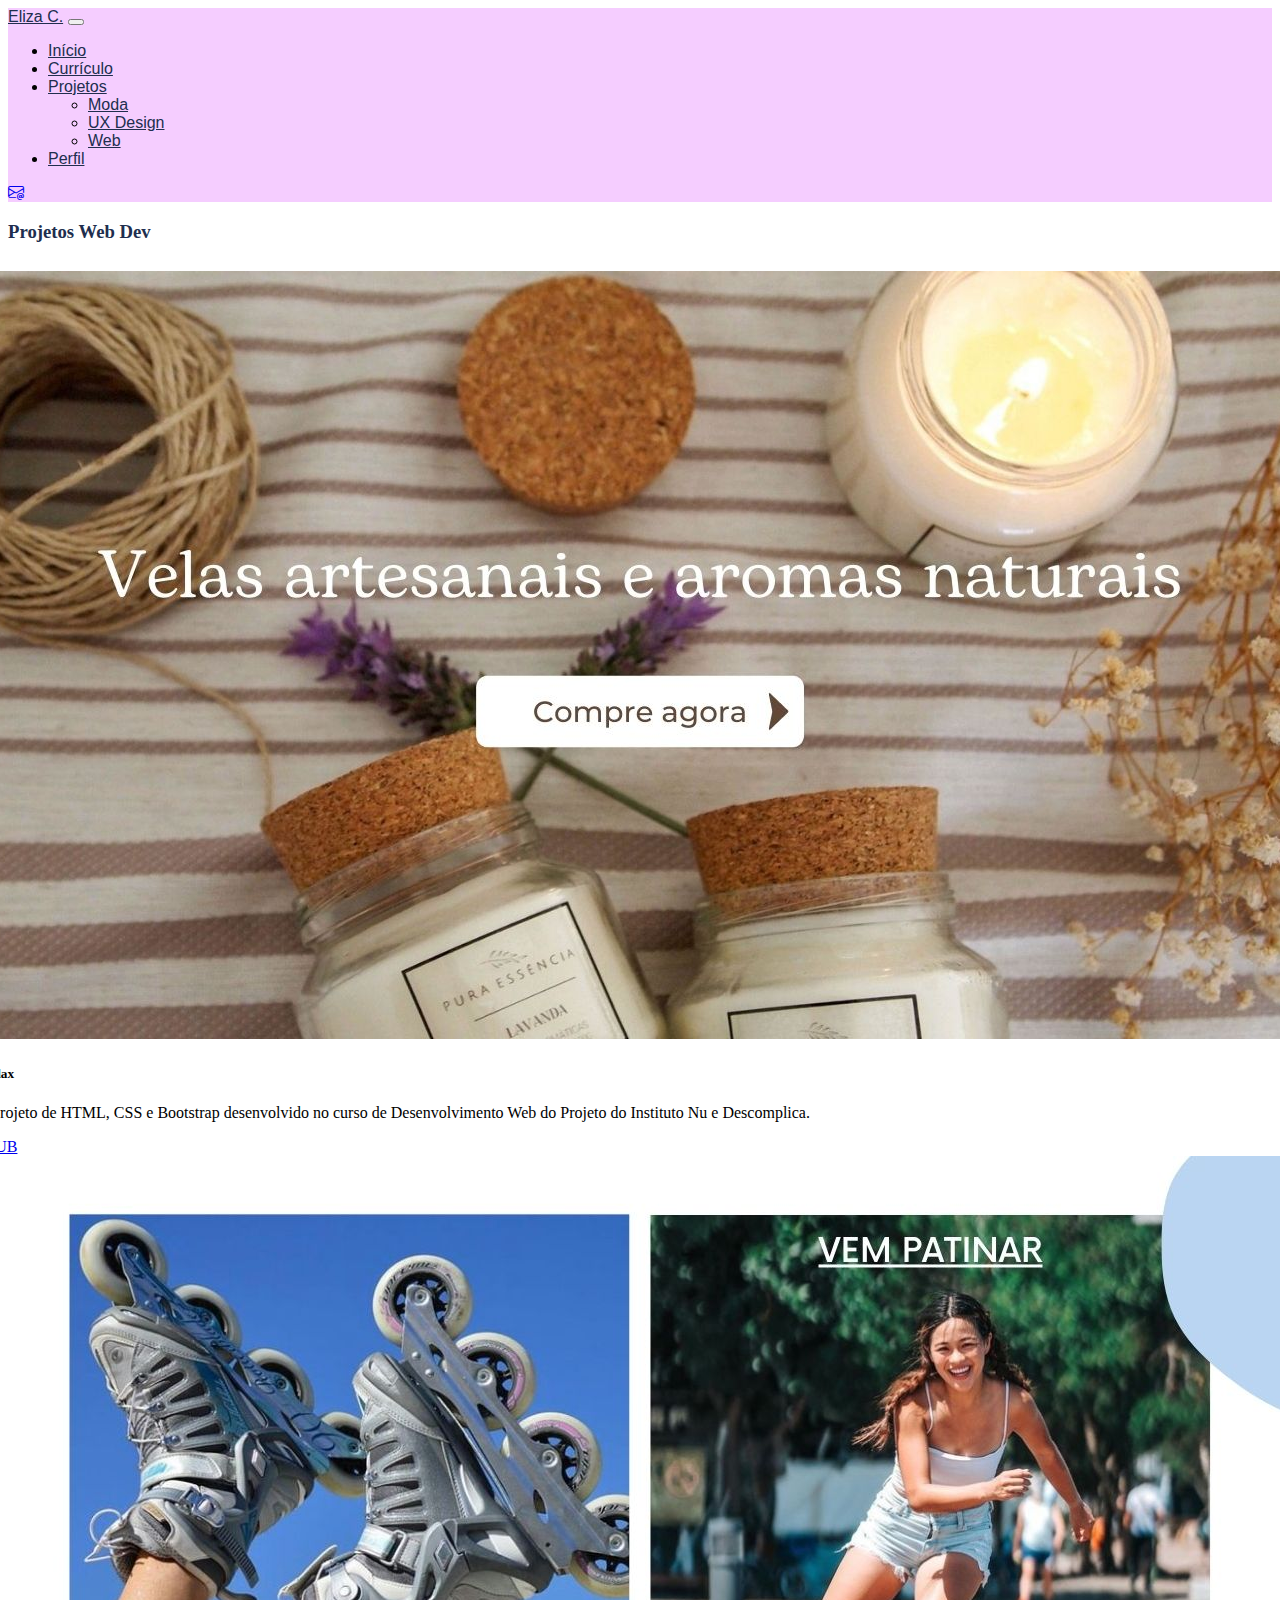
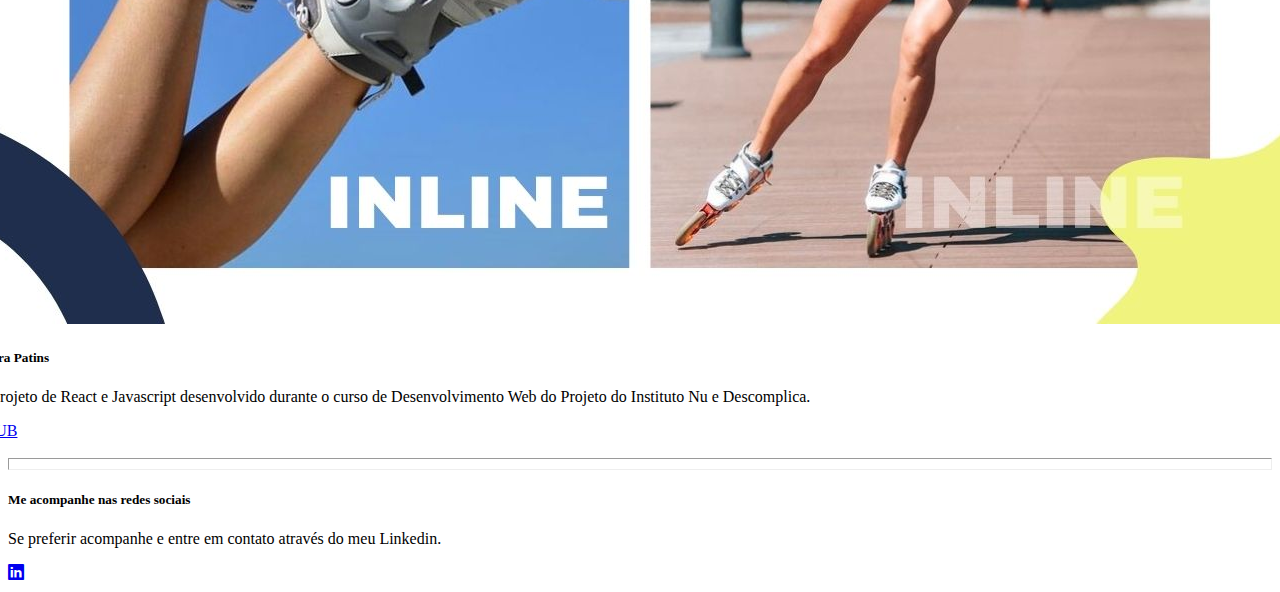
<file: web.html>
<!DOCTYPE html>
<html lang="en">
<head>
    <meta charset="UTF-8">
    <meta http-equiv="X-UA-Compatible" content="IE=edge">
    <meta name="viewport" content="width=device-width, initial-scale=1.0">
    <title>Portfolio Maria Eliza</title>

    <link href="https://cdn.jsdelivr.net/npm/bootstrap@5.3.0-alpha1/dist/css/bootstrap.min.css" rel="stylesheet" integrity="sha384-GLhlTQ8iRABdZLl6O3oVMWSktQOp6b7In1Zl3/Jr59b6EGGoI1aFkw7cmDA6j6gD" crossorigin="anonymous">
    <link rel="stylesheet" href="https://cdn.jsdelivr.net/npm/bootstrap-icons@1.10.3/font/bootstrap-icons.css">
    <link rel="stylesheet" href="style.css">

</head>

<body>
<header>
    <nav class="navbar navbar-expand-lg" id="startbar">
        <div class="container-fluid">
          <a class="navbar-brand" href="index.html" style="color: #202e4e;">Eliza C.</a>
          <button class="navbar-toggler" type="button" data-bs-toggle="collapse" data-bs-target="#navbarSupportedContent" aria-controls="navbarSupportedContent" aria-expanded="false" aria-label="Toggle navigation">
            <span class="navbar-toggler-icon"></span>
          </button>
          <div class="collapse navbar-collapse" id="navbarSupportedContent">
            <ul class="navbar-nav me-auto mb-2 mb-lg-0">
              <li class="nav-item">
                <a class="nav-link active" aria-current="page" href="index.html" style="color: #202e4e;">Início</a>
              </li>
              <li class="nav-item">
                <a class="nav-link" href="curriculo.html" style="color: #202e4e;">Currículo</a>
              </li>
              <li class="nav-item dropdown">
                <a class="nav-link dropdown-toggle" href="#" role="button" data-bs-toggle="dropdown" aria-expanded="false" style="color: #202e4e;">
                  Projetos
                </a>
                <ul class="dropdown-menu">
                  <li><a class="dropdown-item" href="moda.html" style="color: #202e4e;">Moda</a></li>
                  <li><a class="dropdown-item" href="ux.html" style="color: #202e4e;">UX Design</a></li>
                  <li><a class="dropdown-item" href="web.html" style="color: #202e4e;">Web</a></li>
                </ul>
              </li>
              <li class="nav-item">
                <a class="nav-link" style="color: #202e4e;" href="perfil.html">Perfil</a>
              </li>
            </ul>
            <a class="btn btn-info" type="button" href="mailto:elizagcosta6@gmail.com" ><i class="bi bi-envelope-at"></i></a>

          </div>
        </div>
      </nav>
</header>



<div class="container-fluid">
    <h3 class="p-3 text-center" style="color: #202e4e;">Projetos Web Dev</h3>
  </div>

  <section style="justify-items: center; padding: 10px 20px 10px;">
  <div class="row row-cols-1 row-cols-md-2 g-4 container-fluid">
      <div class="col">
      <div class="card">
      <img src="imgsweb/velashtml.jpg" class="card-img-top" alt="...">
      <div class="card-body">
        <h5 class="card-title">Site Relax</h5>
        <p class="card-text">Mini projeto de HTML, CSS e Bootstrap desenvolvido no curso de Desenvolvimento Web do Projeto do Instituto Nu e Descomplica.</p>
        <a href="https://elizac21.github.io/html-vela/" class="btn btn-info">GITHUB</i></a>
    </div>
          </div>
      </div>
      <div class="col">
          <div class="card">
          <img src="imgsweb/dorapatins.jpg" class="card-img-top" alt="...">
          <div class="card-body">
            <h5 class="card-title">Site Dora Patins</h5>
            <p class="card-text">Mini projeto de React e Javascript desenvolvido durante o curso de Desenvolvimento Web do Projeto do Instituto Nu e Descomplica.</p>
            <a href="https://github.com/elizac21/dora-patins" class="btn btn-info">GITHUB</i></a>
        </div>
      </div>
          </div>
  </section>


<footer>
    <hr id="linha">
<div class="container-fluid" style="margin-bottom: 10px;">
    <div class="card-body">
      <h5 class="card-title">Me acompanhe nas redes sociais</h5>
      <p class="card-text">Se preferir acompanhe e entre em contato através do meu Linkedin.</p>
      <a href="https://www.linkedin.com/in/eliza-costa-953959231" class="btn btn-outline-info"><i class="bi bi-linkedin"></i></a>
    </div>
  </div>
</footer>


<script src="https://cdn.jsdelivr.net/npm/bootstrap@5.3.0-alpha1/dist/js/bootstrap.bundle.min.js" integrity="sha384-w76AqPfDkMBDXo30jS1Sgez6pr3x5MlQ1ZAGC+nuZB+EYdgRZgiwxhTBTkF7CXvN" crossorigin="anonymous"></script>
</body>
</html>
</file>
<file: style.css>
#imageheader {
    padding: 50px 100px 50px;
}

#imageperfil {
    padding: 50px 100px 50px;
}

#imagemcurric {
    padding: 0px 200px 20px;
}

#startbar {
    background-color: rgb(245, 205, 255);
    font-family: Now, Helvetica, sans-serif;
    }

#linha {
    color: blueviolet;
    padding: 5px;
}

#accordionFlushExample {
    font-family: Now, Helvetica, sans-serif;
}
</file>
